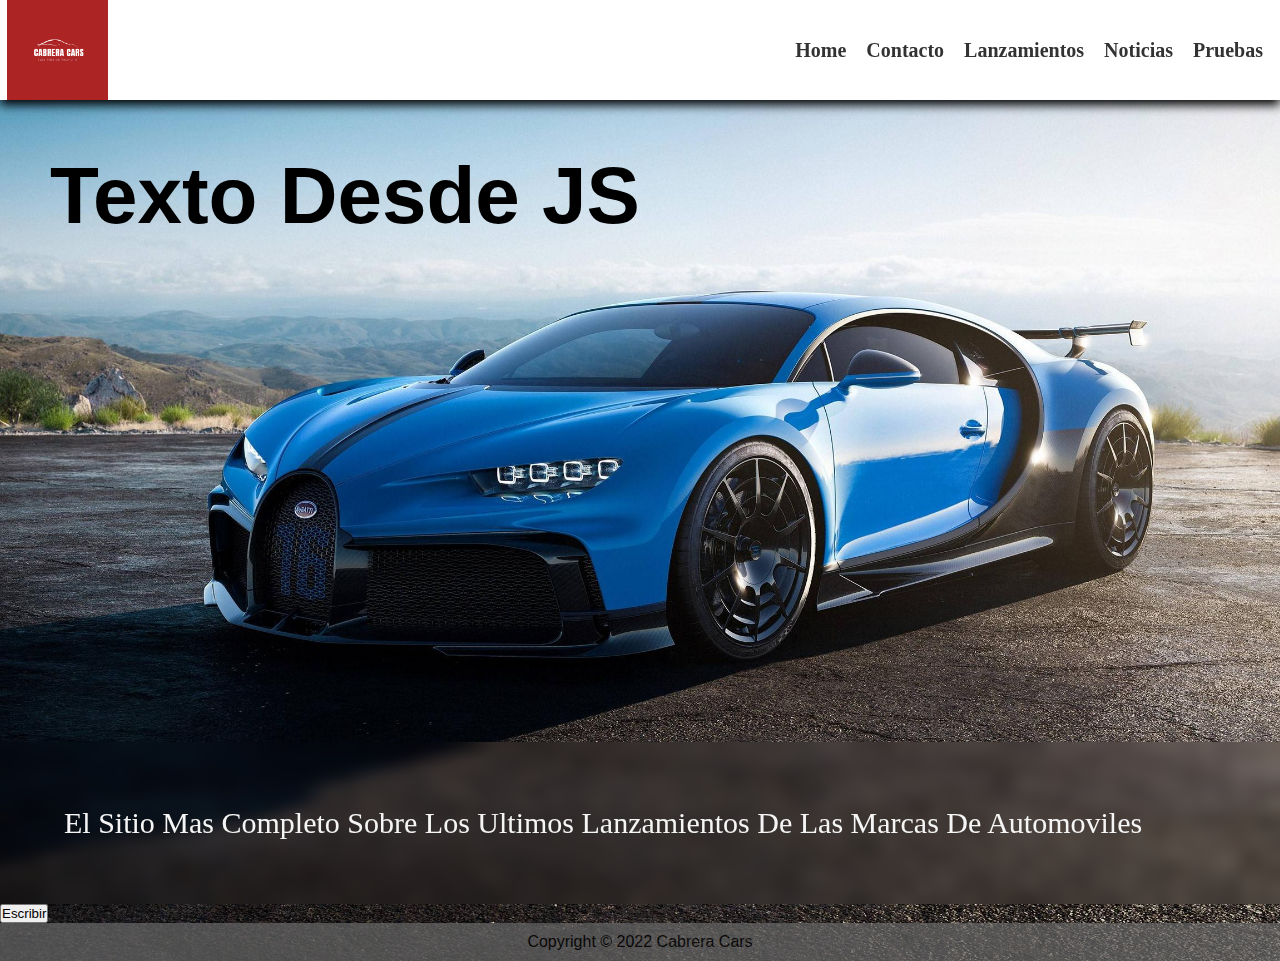
<file: index.html>
<!DOCTYPE html>
<html lang="en">

<head>
    <meta charset="UTF-8">
    <meta http-equiv="X-UA-Compatible" content="IE=edge">
    <meta name="viewport" content="width=device-width, initial-scale=1.0">
    <meta name="description" content="Blog de noticias de la industria automotriz de argentina">
    <meta name="keywords" content="Noticias Lanzamientos Purebas">
    <link href="https://cdn.jsdelivr.net/npm/bootstrap@5.1.3/dist/css/bootstrap.min.css" rel="stylesheet" integrity="sha384-1BmE4kWBq78iYhFldvKuhfTAU6auU8tT94WrHftjDbrCEXSU1oBoqyl2QvZ6jIW3" crossorigin="anonymous">
    <link rel="stylesheet" href="./estilos/style.css">
    <title>Cabrera Cars</title>


</head>

<body>

    <header>

        
        <img src="./img/cabreracars2.png" height="100" alt="Cabrera">
       
       <input type="checkbox" id="menu-bar">
       <label for="menu-bar">Menu</label>
        <nav class="navbar" >
           
            <ul>
                <li>
                    <a href="index.html">home</a>
                </li>
                <li>
                    <a href="./secciones/contacto.html">contacto</a>
                </li>
                <li>
                    <a href="./secciones/lanzamientos.html">lanzamientos</a>
                </li>
                <li>
                    <a href="./secciones/noticias.html">noticias</a>
                </li>
                <li>
                    <a href="./secciones/pruebas.html">pruebas</a>
                </li>
               

            </ul>

        </nav>
    </div>
    

    </header>

    <main class="main">
        <div data-aos="fade-up"></div>
      <h1 class="h1main">cabrera cars </h1>
    </div>
            <p class="texthome">
            El sitio mas completo sobre los ultimos lanzamientos de las marcas de automoviles</p>
        </div>
            <p id="parrafo"></p>
            <button id="btn">Escribir</button>

        </div>

    
    </main>

    <footer class="pie">
        <div class="container">
        Copyright © 2022 Cabrera Cars
   </div>
    </footer>
    <script src="https://cdn.jsdelivr.net/npm/bootstrap@5.1.3/dist/js/bootstrap.bundle.min.js" integrity="sha384-ka7Sk0Gln4gmtz2MlQnikT1wXgYsOg+OMhuP+IlRH9sENBO0LRn5q+8nbTov4+1p" crossorigin="anonymous"></script>
<script src="/main.js"></script>
</body>

</html>
</file>
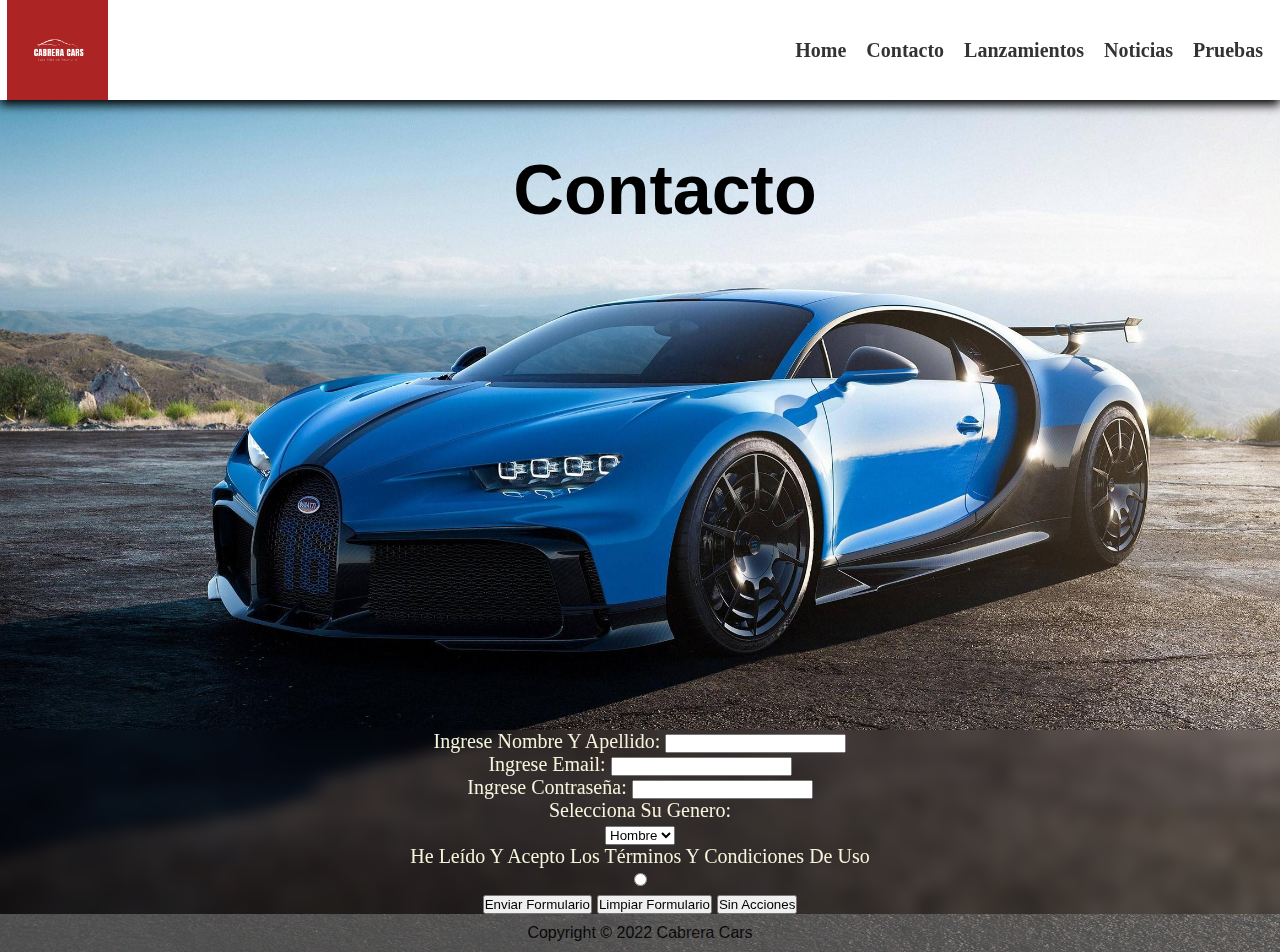
<file: secciones/contacto.html>
<!DOCTYPE html>
<html lang="en">

<head>
    <meta charset="UTF-8">
    <meta http-equiv="X-UA-Compatible" content="IE=edge">
    <meta name="viewport" content="width=device-width, initial-scale=1.0">
    <link href="https://cdn.jsdelivr.net/npm/bootstrap@5.1.3/dist/css/bootstrap.min.css" rel="stylesheet" integrity="sha384-1BmE4kWBq78iYhFldvKuhfTAU6auU8tT94WrHftjDbrCEXSU1oBoqyl2QvZ6jIW3" crossorigin="anonymous">
    <link rel="stylesheet" href="../estilos/style.css">
    <title>Cabrera Cars</title>
</head>

<body>

    <header>
         
            <img src="../img/cabreracars2.png" height="100" alt="Cabrera">
            <input type="checkbox" id="menu-bar">
            <label for="menu-bar">Menu</label>

        <nav class="navbar">
            <ul>
                <li>
                    <a href="../index.html">home</a>
                </li>
                <li>
                    <a href="contacto.html">contacto</a>
                </li>
                <li>
                    <a href="lanzamientos.html">lanzamientos</a>
                </li>
                <li>
                    <a href="noticias.html">noticias</a>
                </li>
                <li>
                    <a href="pruebas.html">pruebas</a>
                </li>
            </ul>

        </nav>
    </header>
     <h1 class="h1contacto"> Contacto</h1>

    <form class="formulario">
        <label for="nombre_apellido">Ingrese Nombre y Apellido:</label>
        <input type="text" name="nombre_apellido " /> <br>
        <label for="email">Ingrese Email:</label>
        <input type="text" name="email" /> <br>
        <label for="contraseña">Ingrese Contraseña:</label>
        <input type="text" name="contraseña" /> <br>

        <p>Selecciona su Genero:</p>

        <select name="Genero">
            <div>Selecciona tu Genero</div>
           <option value="Hombre">Hombre</option>
            <option value="Mujer">Mujer</option>
            <option value="Otro">Otro</option> 
        </select>

        
        <div>He leído y acepto los términos y condiciones de uso </div>
        <input type="radio" name="Opcion" value="si" /> <br>
        

        <input type="submit" value="Enviar formulario" />
        <input type="reset" value="Limpiar formulario" />
        <input type="button" value="Sin acciones" /> <br>

        
    </form>
    

    <footer>
        Copyright © 2022 Cabrera Cars
    </footer>
    <script src="https://cdn.jsdelivr.net/npm/bootstrap@5.1.3/dist/js/bootstrap.bundle.min.js" integrity="sha384-ka7Sk0Gln4gmtz2MlQnikT1wXgYsOg+OMhuP+IlRH9sENBO0LRn5q+8nbTov4+1p" crossorigin="anonymous"></script>
</body>

</html>
</file>
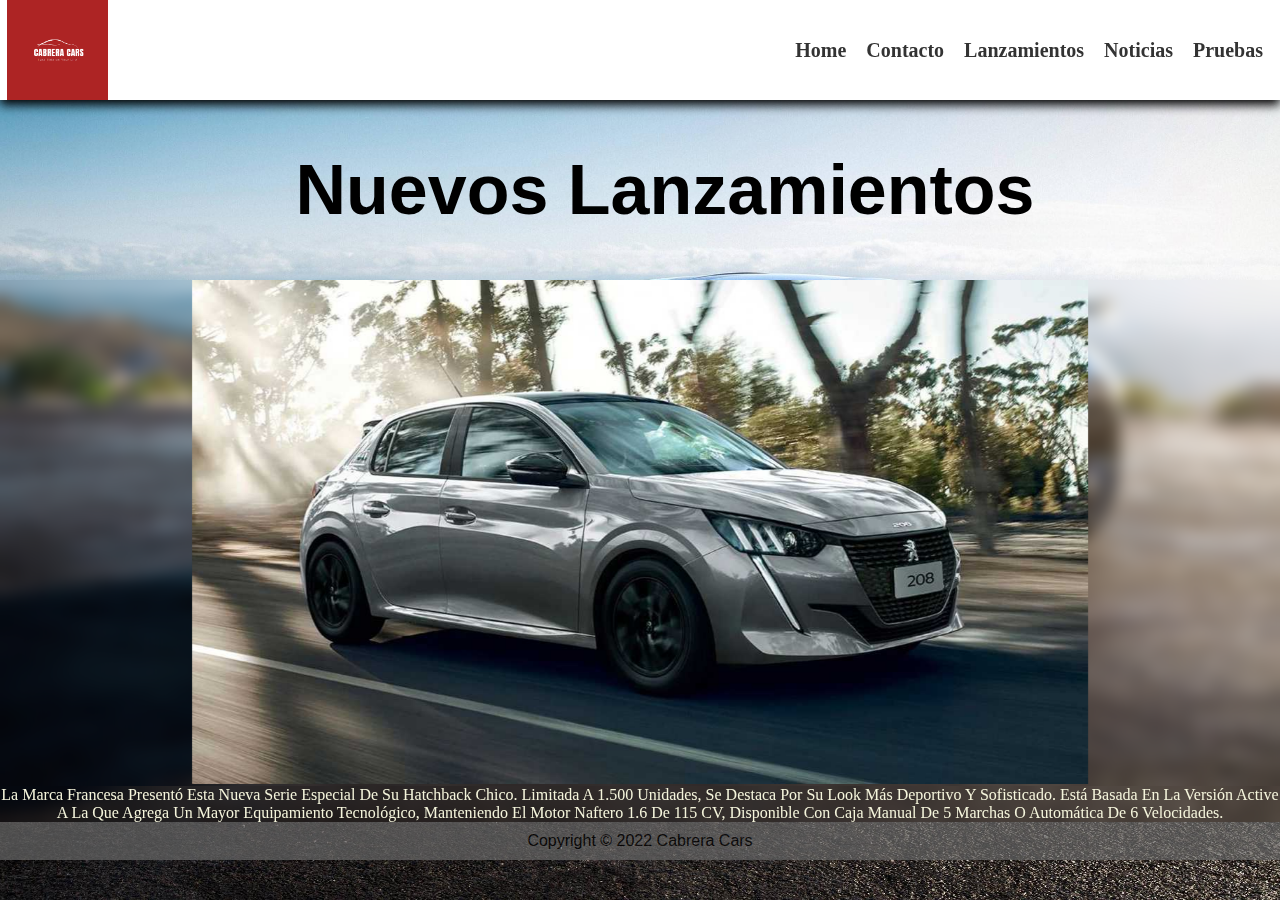
<file: secciones/lanzamientos.html>
<!DOCTYPE html>
 <html lang="en">

 <head>
     <meta charset="UTF-8">
     <meta http-equiv="X-UA-Compatible" content="IE=edge">
     <meta name="viewport" content="width=device-width, initial-scale=1.0">
     <link href="https://cdn.jsdelivr.net/npm/bootstrap@5.1.3/dist/css/bootstrap.min.css" rel="stylesheet" integrity="sha384-1BmE4kWBq78iYhFldvKuhfTAU6auU8tT94WrHftjDbrCEXSU1oBoqyl2QvZ6jIW3" crossorigin="anonymous">
     <link rel="stylesheet" href="../estilos/style.css">
     <title>Cabrera Cars</title>
 </head>

 <body>
 
     <header>
         
            <img src="../img/cabreracars2.png" height="100" alt="Cabrera">
            <input type="checkbox" id="menu-bar">
            <label for="menu-bar">Menu</label>

         <nav class="navbar">
             <ul>
                 <li>
                     <a href="../index.html">home</a>
                 </li>
                 <li>
                     <a href="contacto.html">contacto</a>

                 </li>
                 <li>
                     <a href="lanzamientos.html">lanzamientos</a>
                 </li>
                 <li>
                     <a href="noticias.html">noticias</a>
                 </li>
                 <li>
                     <a href="pruebas.html">pruebas</a>
                 </li>
             </ul>

         </nav>

     </header>


     <h1 class="h1lanzmientos">Nuevos Lanzamientos</h1>
     <div class="Lanzamientos">
         <figure> 
            <div class="cajapeugeot">
             <img src="../img/peugeot-208-style-2.jpg" alt="peugeot208style" id="peugeot" width="70%">
            </div>
             <p class="peugeot">La marca francesa presentó esta nueva serie especial de su hatchback chico.
                Limitada a 1.500 unidades, se destaca por su look más deportivo y sofisticado.
                Está basada en la versión Active a la que agrega un mayor equipamiento tecnológico, 
                manteniendo el motor naftero 1.6 de 115 CV, disponible con caja manual de 5 marchas o automática de 6 velocidades.</p>
         </figure>
     </div>



     <footer>
         Copyright © 2022 Cabrera Cars
     </footer>
     <script src="https://cdn.jsdelivr.net/npm/bootstrap@5.1.3/dist/js/bootstrap.bundle.min.js" integrity="sha384-ka7Sk0Gln4gmtz2MlQnikT1wXgYsOg+OMhuP+IlRH9sENBO0LRn5q+8nbTov4+1p" crossorigin="anonymous"></script>
 </body>

 </html>
</file>
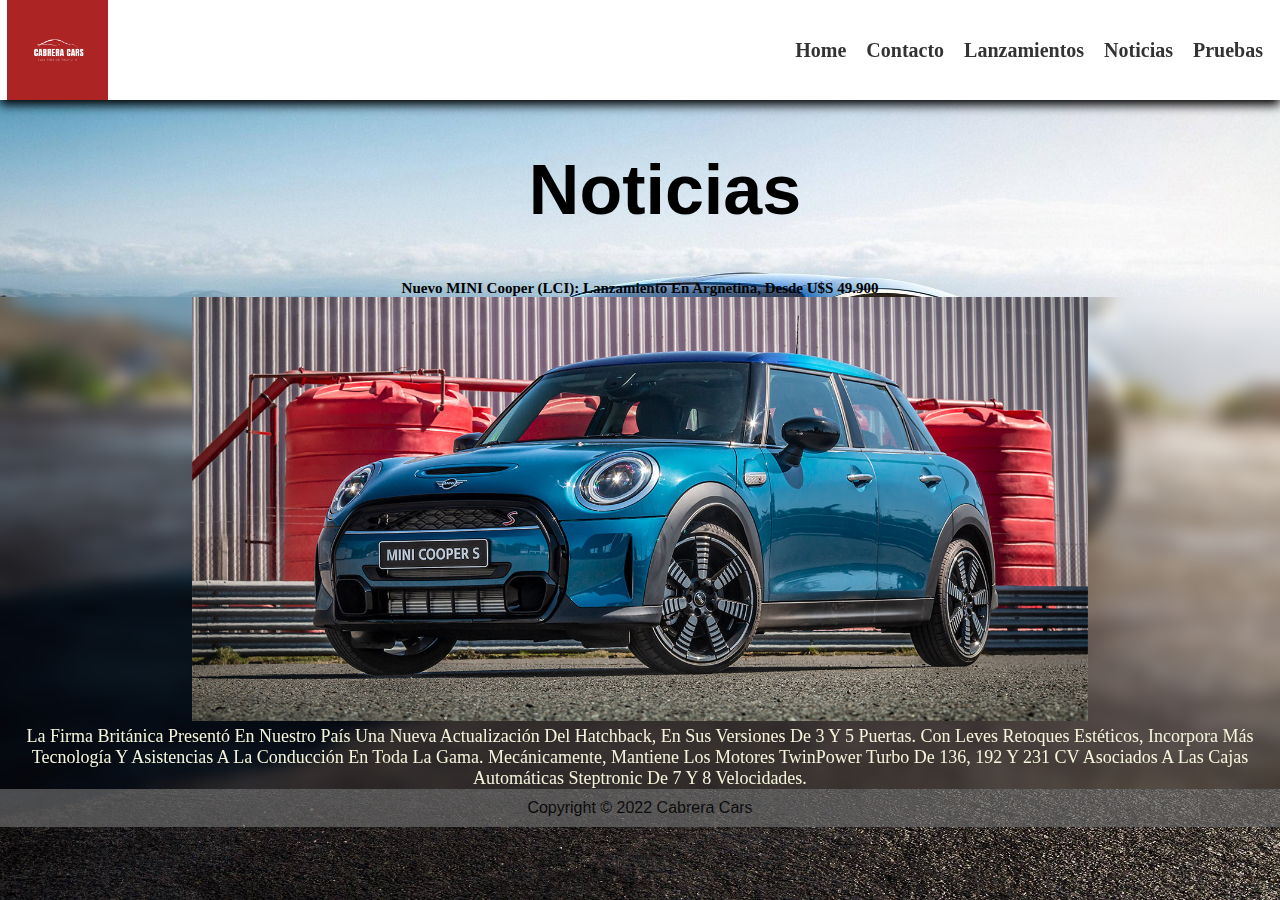
<file: secciones/noticias.html>
<!DOCTYPE html>
<html lang="en">

<head>
    <meta charset="UTF-8">
    <meta http-equiv="X-UA-Compatible" content="IE=edge">
    <meta name="viewport" content="width=device-width, initial-scale=1.0">
    <link href="https://cdn.jsdelivr.net/npm/bootstrap@5.1.3/dist/css/bootstrap.min.css" rel="stylesheet" integrity="sha384-1BmE4kWBq78iYhFldvKuhfTAU6auU8tT94WrHftjDbrCEXSU1oBoqyl2QvZ6jIW3" crossorigin="anonymous">
    <link rel="stylesheet" href="../estilos/style.css">
    <title>Cabrera Cars</title>
</head>

<body>

    <header>
        
            <img src="../img/cabreracars2.png" height="100" alt="Cabrera">
            <input type="checkbox" id="menu-bar">
            <label for="menu-bar">Menu</label>
        <nav class="navbar">
            <ul>
                <li>
                    <a href="../index.html">home</a>
                </li>
                <li>
                    <a href="contacto.html">contacto</a>
                </li>
                <li>
                    <a href="lanzamientos.html">lanzamientos</a>
                </li>
                <li>
                    <a href="noticias.html">noticias</a>
                </li>
                <li>
                    <a href="pruebas.html">pruebas</a>
                </li>
            </ul>

        </nav>

    </header>
    <h1 class="h1noticias">Noticias</h1>
    <h2>Nuevo MINI Cooper (lCI): lanzamiento en Argnetina, desde U$S 49.900 </h2>
    <div class="mini">
        <img src="../img/mini-cooper-s.jpg" alt="mini" id="mini" width="70%">
        <p>La firma británica presentó en nuestro país una nueva actualización del hatchback, en sus versiones de 3 y 5 puertas.
            Con leves retoques estéticos, incorpora más tecnología y asistencias a la conducción en toda la gama. Mecánicamente,
             mantiene los motores TwinPower turbo de 136, 192 y 231 CV asociados a las cajas automáticas Steptronic de 7 y 8 velocidades. </p>
    </div>

    <footer>
        Copyright © 2022 Cabrera Cars
    </footer>
    <script src="https://cdn.jsdelivr.net/npm/bootstrap@5.1.3/dist/js/bootstrap.bundle.min.js" integrity="sha384-ka7Sk0Gln4gmtz2MlQnikT1wXgYsOg+OMhuP+IlRH9sENBO0LRn5q+8nbTov4+1p" crossorigin="anonymous"></script>
</body>

</html>
</file>
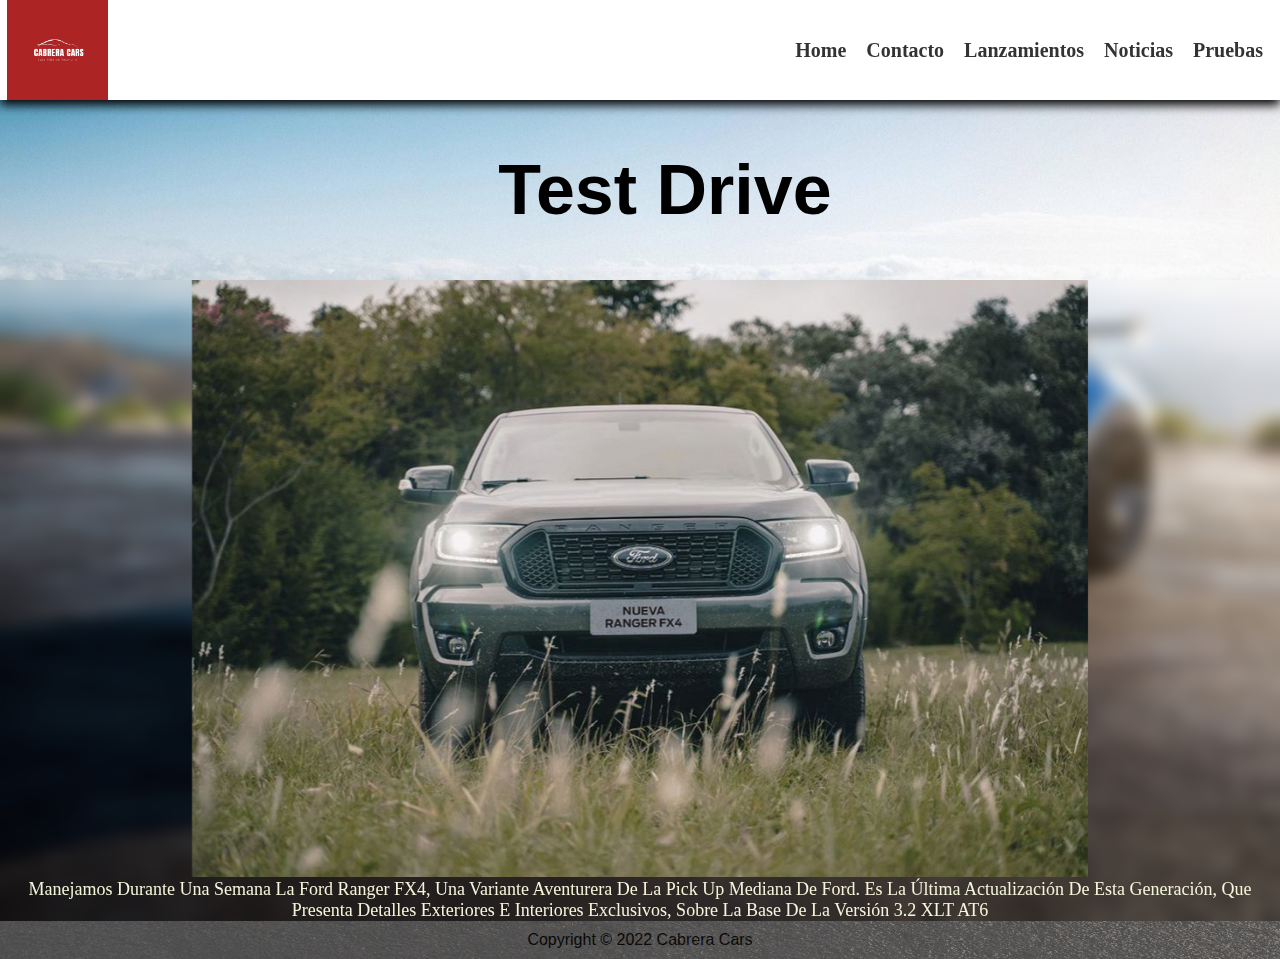
<file: secciones/pruebas.html>
<!DOCTYPE html>
<html lang="en">

<head>
    <meta charset="UTF-8">
    <meta http-equiv="X-UA-Compatible" content="IE=edge">
    <meta name="viewport" content="width=device-width, initial-scale=1.0">
    <link href="https://cdn.jsdelivr.net/npm/bootstrap@5.1.3/dist/css/bootstrap.min.css" rel="stylesheet" integrity="sha384-1BmE4kWBq78iYhFldvKuhfTAU6auU8tT94WrHftjDbrCEXSU1oBoqyl2QvZ6jIW3" crossorigin="anonymous">
    <link rel="stylesheet" href="../estilos/style.css">
    <title>Cabrera Cars</title>
</head>

<body>
    <header>
         
            <img src="../img/cabreracars2.png" height="100" alt="Cabrera">
        </div>
        <input type="checkbox" id="menu-bar">
        <label for="menu-bar">Menu</label>
        <nav class="navbar">
            <ul>
                <li>
                    <a href="../index.html">home</a>
                </li>
                <li>
                    <a href="contacto.html">contacto</a>
                </li>
                <li>
                    <a href="lanzamientos.html">lanzamientos</a>
                </li>
                <li>
                    <a href="noticias.html">noticias</a>
                </li>
                <li>
                    <a href="pruebas.html">pruebas</a>
                </li>
            </ul>

        </nav>

    </header>
    <h1 class="h1test">Test Drive</h1>
    <div class="pruebas">
        <img src="../img/fordrangerFX4.jpg" alt="Ford" id="Ford" width="70%">
        <p class="ptest">Manejamos durante una semana la Ford Ranger FX4, una variante aventurera de la pick up mediana de Ford. 
            Es la última actualización de esta generación, que presenta detalles exteriores e interiores exclusivos, 
            sobre la base de la versión 3.2 XLT AT6</p>
    </div>

    <footer>
        Copyright © 2022 Cabrera Cars
    </footer>
    <script src="https://cdn.jsdelivr.net/npm/bootstrap@5.1.3/dist/js/bootstrap.bundle.min.js" integrity="sha384-ka7Sk0Gln4gmtz2MlQnikT1wXgYsOg+OMhuP+IlRH9sENBO0LRn5q+8nbTov4+1p" crossorigin="anonymous"></script>
</body>

</html>
</file>
<file: estilos/style.css>
* {
  padding: 0;
  margin: 0;
  box-sizing: border-box;
  text-transform: capitalize;
  text-decoration: none;
}

html {
  font-size: 62.5%;
}

body {
  min-height: 100vh;
  background: url(../img/90787.jpg) no-repeat;
  background-size: cover;
  background-position: center;
}

header {
  position: fixed;
  top: 0;
  left: 0;
  right: 0;
  transition: all 0, 5s ease;
  box-shadow: 0 5px 10px rgb(0, 0, 0);
  padding: 0px 7px;
  display: flex;
  align-items: center;
  justify-content: space-between;
  background-color: white;
  z-index: 999;
}

header .logo {
  font-weight: bolder;
  font-size: 25px;
  color: #333;
}

header .navbar ul {
  list-style: none;
}

header .navbar ul li {
  position: relative;
  float: left;
}

header .navbar ul li a {
  font-size: 20px;
  padding: 10px;
  color: #333;
  display: block;
  text-decoration: none;
  font-weight: bolder;
  transition: all 0.5s ease;
}

header .navbar ul li a:hover {
  background-color: #333;
  color: #ffffff;
  border-radius: 15px;
}

.texthome {
  font-size: 300%;
  text-align: left;
  padding: 5%;
  -webkit-backdrop-filter: blur(8px);
          backdrop-filter: blur(8px);
  width: 100%;
  color: whitesmoke;
}

.h1main {
  color: black;
  font-family: "Franklin Gothic Medium", "Arial Narrow", Arial, sans-serif;
  font-size: 800%;
  padding: 150px;
  text-align: left;
  flex-wrap: wrap;
  padding-left: 50px;
  padding-bottom: 500px;
}

footer {
  background-color: dimgrey;
  text-align: center;
  font-family: "Franklin Gothic Medium", "Arial Narrow", Arial, sans-serif;
  font-size: medium;
  overflow: hidden;
  padding: 10px;
  opacity: 0.7;
}

.h1contacto {
  color: black;
  font-family: "Franklin Gothic Medium", "Arial Narrow", Arial, sans-serif;
  font-size: 70px;
  padding-top: 150px;
  text-align: center;
  flex-wrap: wrap;
  padding-left: 50px;
  padding-bottom: 500px;
}

.formulario {
  text-align: center;
  -webkit-backdrop-filter: blur(8px);
          backdrop-filter: blur(8px);
  color: beige;
  font-size: 20px;
}

.h1lanzmientos {
  color: black;
  font-family: "Franklin Gothic Medium", "Arial Narrow", Arial, sans-serif;
  font-size: 700%;
  padding-top: 150px;
  text-align: center;
  flex-wrap: wrap;
  padding-left: 50px;
  padding-bottom: 50px;
}

.peugeot {
  color: beige;
  -webkit-backdrop-filter: blur(8px);
          backdrop-filter: blur(8px);
  font-size: medium;
  text-align: center;
}

.cajapeugeot {
  -webkit-backdrop-filter: blur(8px);
          backdrop-filter: blur(8px);
  text-align: center;
}

.h1noticias {
  color: black;
  font-family: "Franklin Gothic Medium", "Arial Narrow", Arial, sans-serif;
  font-size: 70px;
  padding-top: 150px;
  text-align: center;
  flex-wrap: wrap;
  padding-left: 50px;
  padding-bottom: 50px;
}

.mini {
  color: beige;
  -webkit-backdrop-filter: blur(8px);
          backdrop-filter: blur(8px);
  font-size: large;
  text-align: center;
}

h2 {
  text-align: center;
}

.h1test {
  color: black;
  font-family: "Franklin Gothic Medium", "Arial Narrow", Arial, sans-serif;
  font-size: 70px;
  padding-top: 150px;
  text-align: center;
  flex-wrap: wrap;
  padding-left: 50px;
  padding-bottom: 50px;
}

.ptest {
  color: beige;
  font-size: large;
  -webkit-backdrop-filter: blur(8px);
          backdrop-filter: blur(8px);
}

.pruebas {
  -webkit-backdrop-filter: blur(8px);
          backdrop-filter: blur(8px);
  text-align: center;
}

#menu-bar {
  display: none;
}

header label {
  font-size: 20px;
  color: #333;
  cursor: pointer;
  display: none;
}

@media (max-width: 600px) {
  header {
    padding: 20px;
  }
  header label {
    display: initial;
  }
  header .navbar {
    position: absolute;
    top: 100%;
    left: 0;
    right: 0;
    background: #fff;
    border-top: 1px solid rgba(0, 0, 0, 0.1);
    display: none;
  }
  header .navbar ul li {
    width: 100%;
  }
  #menu-bar:checked ~ .navbar {
    display: initial;
  }
}/*# sourceMappingURL=style.css.map */
</file>
